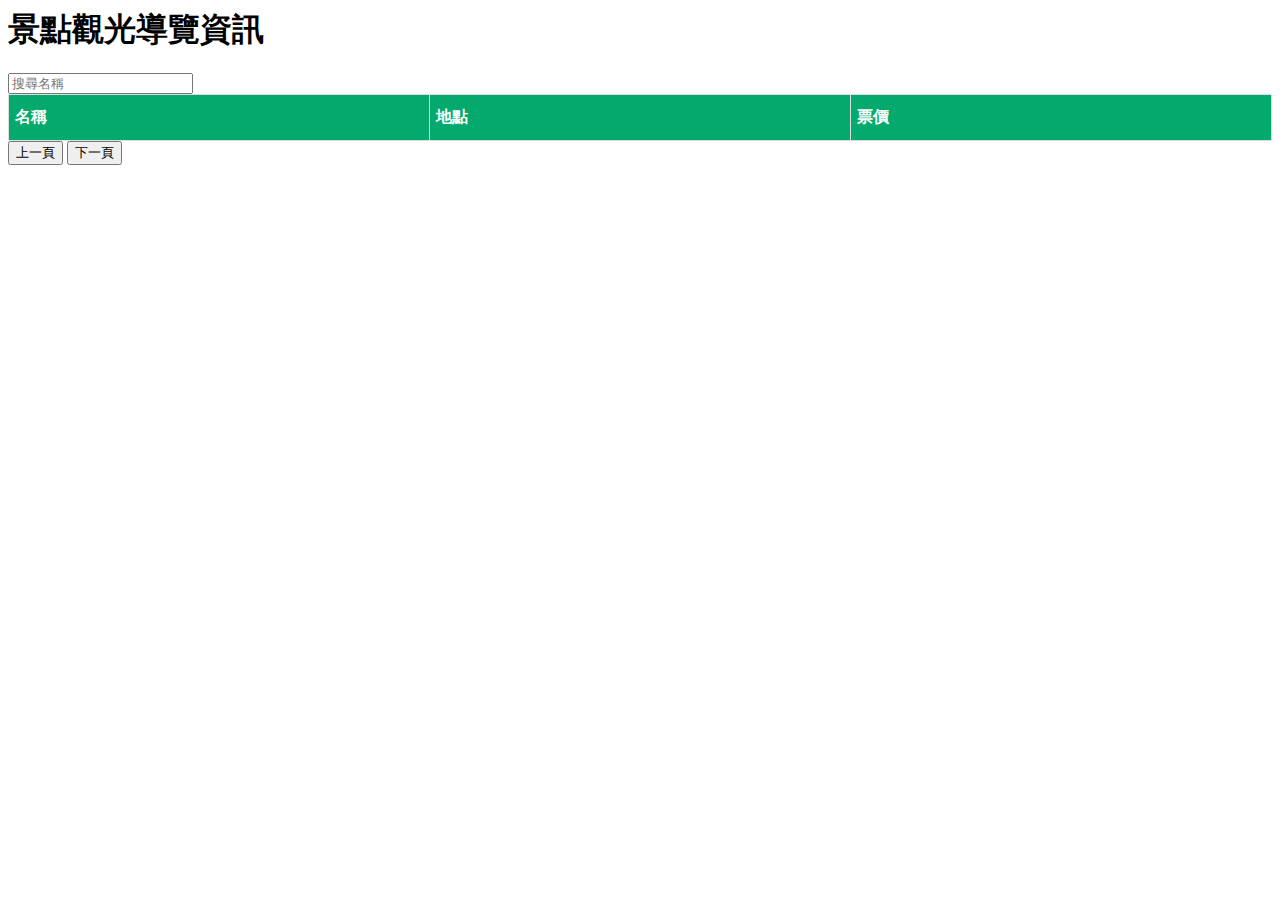
<file: hw2/index.html>
<html>
    <!--CSS-->
    <head>
        <style> 
          table { 
        font-family: Arial, Helvetica, sans-serif; 
        border-collapse: collapse; 
        width: 100%; 
    }
    td, th { 
        border: 1px solid #ddd; 
        padding: 6px; 
        width: 33%;
    } 
    tr:nth-child(even){background-color: #f2f2f2;} 
    tr:hover {background-color: #ddd;} 
    th { 
        padding-top: 12px; 
        padding-bottom: 12px; 
        text-align: left; 
        background-color: #04AA6D; 
        color: white; 
    } 
        </style>
    </head>
      
<body>
<h1>景點觀光導覽資訊</h1>
<input type="text" id="searchInput" onkeyup="searchName()" placeholder="搜尋名稱">
<table id="csie" class="table table-striped table-hover">
    <tr>
        <th>名稱</th>
        <th>地點</th>
        <th>票價</th>
    </tr>
</table>
<button onclick="prevPage()">上一頁</button>
<span id="pageInfo"></span>
<button onclick="nextPage()">下一頁</button>
<script>
    var currentDataset = []; 
    var currentPage = 1; 
    var recordsPerPage = 10; 
    var totalRecords = 0; 
    var totalPage = 0; 
    
    //「上一頁」功能的function
    function prevPage(){
        if (currentPage > 1) {
            currentPage--;
            changePage(currentPage);
        }
    }
    
    //「下一頁」功能的function
    function nextPage(){
        if (currentPage < totalPage) {
            currentPage++;
            changePage(currentPage);
        }
    }
    
    //切換頁面內容的function
    function changePage(page){
        var table = document.getElementById("csie");
        var pageInfo = document.getElementById("pageInfo");

        if (page < 1) page = 1;
        if (page > totalPage) page = totalPage;

        table.innerHTML = "<tr><th>名稱</th><th>地點</th><th>票價</th></tr>";

        var start = (page - 1) * recordsPerPage;
        var end = start + recordsPerPage;
        var paginatedItems = currentDataset.slice(start, end);

        paginatedItems.forEach(function(item) {
        var row = table.insertRow();
        row.insertCell(0).innerHTML = item['title'];
        row.insertCell(1).innerHTML = item['showInfo'][0]['location'];
        row.insertCell(2).innerHTML = item['showInfo'][0]['price'];
        });

        pageInfo.innerHTML = page + "/"+totalPage ;
    }
    
    //搜尋表格內容的function
    function searchName(){
        var input, filter, table, tr, td, i, txtValue;
        input = document.getElementById("searchInput");
        filter = input.value.toUpperCase();
        table = document.getElementById("csie");
        tr = table.getElementsByTagName("tr");
        currentDataset = dataset.filter(data => data.title.toUpperCase().includes(filter)); // 根據搜尋條件過濾資料
        totalRecords = currentDataset.length;
        totalPage = Math.ceil(totalRecords / recordsPerPage);//前面已定義過recordsPerPage為10
        changePage(1); // 重置到第一頁
    }
    
    //清除表格內容的function
    function delOldData(){
        document.getElementById("csie").innerHTML = "<tr><th>名稱</th><th>地點</th><th>票價</th></tr>";
    }
    
    function addNewData(dataset, clearOldData=true){
        if(clearOldData){
            delOldData();
        }
        var myTable=document.getElementById("csie");
        dataset.forEach(function(data,index){
            var row=myTable.insertRow(-1);
            row.insertCell(0).innerHTML=data['title'];
            row.insertCell(1).innerHTML=data['showInfo'][0]['location'];
            row.insertCell(2).innerHTML=data['showInfo'][0]['price'];
        });
    }
    
    window.onload = function() {
    var openUrl = "https://cloud.culture.tw/frontsite/trans/SearchShowAction.do?method=doFindTypeJ&category=6";
    var xhr = new XMLHttpRequest();
    xhr.open('GET', openUrl, true);
    xhr.onreadystatechange = function() {
        if (this.readyState == 4 && this.status == 200) {
            dataset = JSON.parse(this.responseText);
            currentDataset = dataset.slice(); 
            totalRecords = dataset.length;
            totalPage = Math.ceil(totalRecords/recordsPerPage);
            changePage(currentPage);
        }
    };
    xhr.send();
    };
    </script>
</body>
</html>
</file>
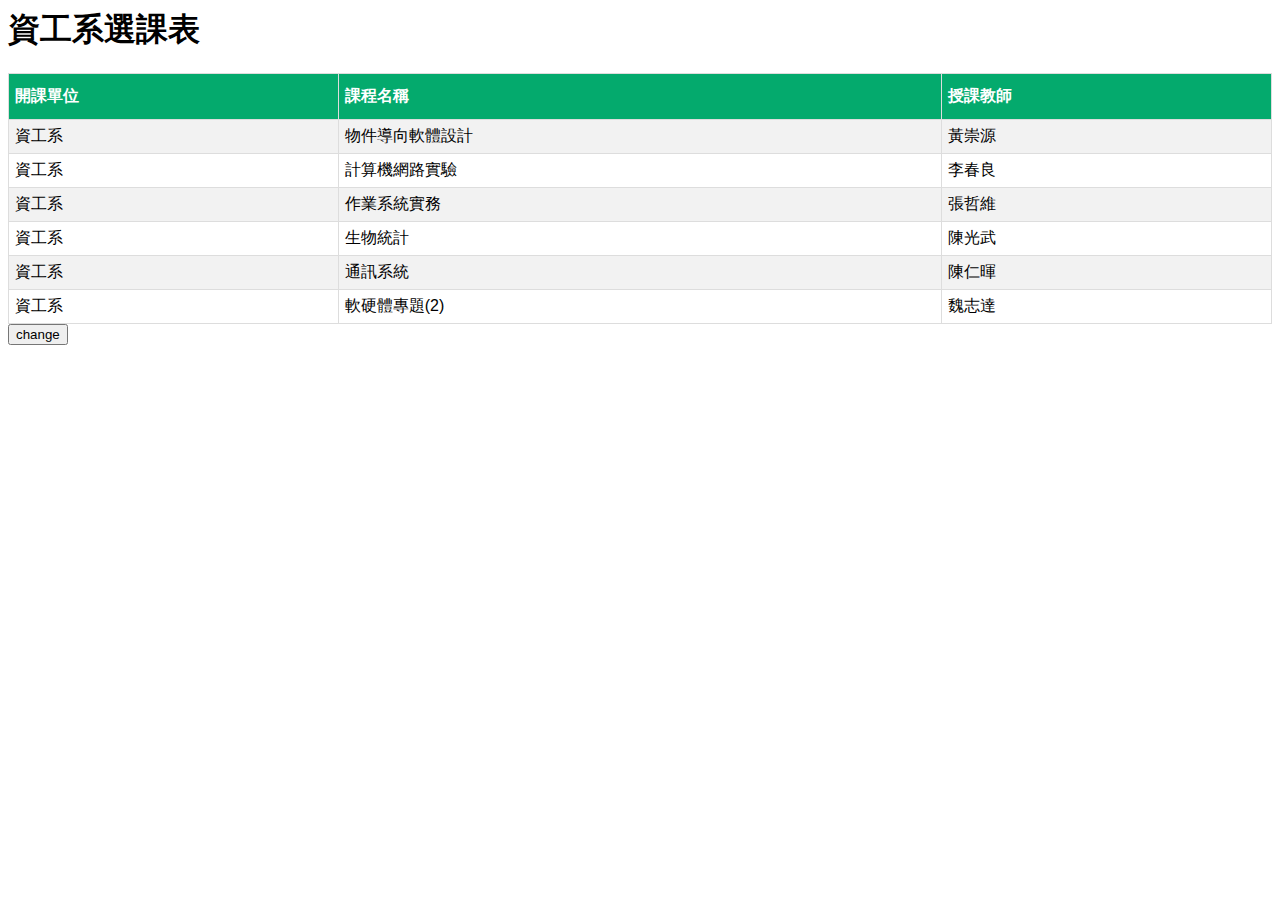
<file: lab1/index.html>
<html>
<head>
    <title>資工系選課表</title>
    <style>
        table {
            font-family: Arial, Helvetica, sans-serif;
            border-collapse: collapse;
            width: 100%;
        }
        td, th {
            border: 1px solid #ddd;
            padding: 6px;
        }
        tr:nth-child(even) {
            background-color: #f2f2f2;
        }
        tr:hover {
            background-color: #ddd;
        }
        th {
            padding-top: 12px;
            padding-bottom: 12px;
            text-align: left;
            background-color: #04AA6D;
            color: white;
        }
        
    </style>
</head>
<body>
    <h1>資工系選課表</h1>
    <table id="csie">
        <tr>
            <th>開課單位</th>
            <th>課程名稱</th>
            <th>授課教師</th>
        </tr>
        <tr>
            <td>資工系</td>
            <td>物件導向軟體設計</td>
            <td>黃崇源</td>
        </tr>
        <tr>
            <td>資工系</td>
            <td>計算機網路實驗</td>
            <td>李春良</td>
        </tr>
        <tr>
            <td>資工系</td>
            <td>作業系統實務</td>
            <td>張哲維</td>
        </tr>
        <tr>
            <td>資工系</td>
            <td>生物統計</td>
            <td>陳光武</td>
        </tr>
        <tr>
            <td>資工系</td>
            <td>通訊系統</td>
            <td>陳仁暉</td>
        </tr>
        <tr>
            <td>資工系</td>
            <td>軟硬體專題(2)</td>
            <td>魏志達</td>
        </tr>
    </table>
</body>


<!--<button id="change">Change</button>-->
<button onclick="changeresult()">change</button>
<script>
    function changeresult(){
    var myTable = document.getElementById("csie");
    myTable.rows[1].cells[2].innerHTML="李春良";
}
</script>
</html>
</file>
